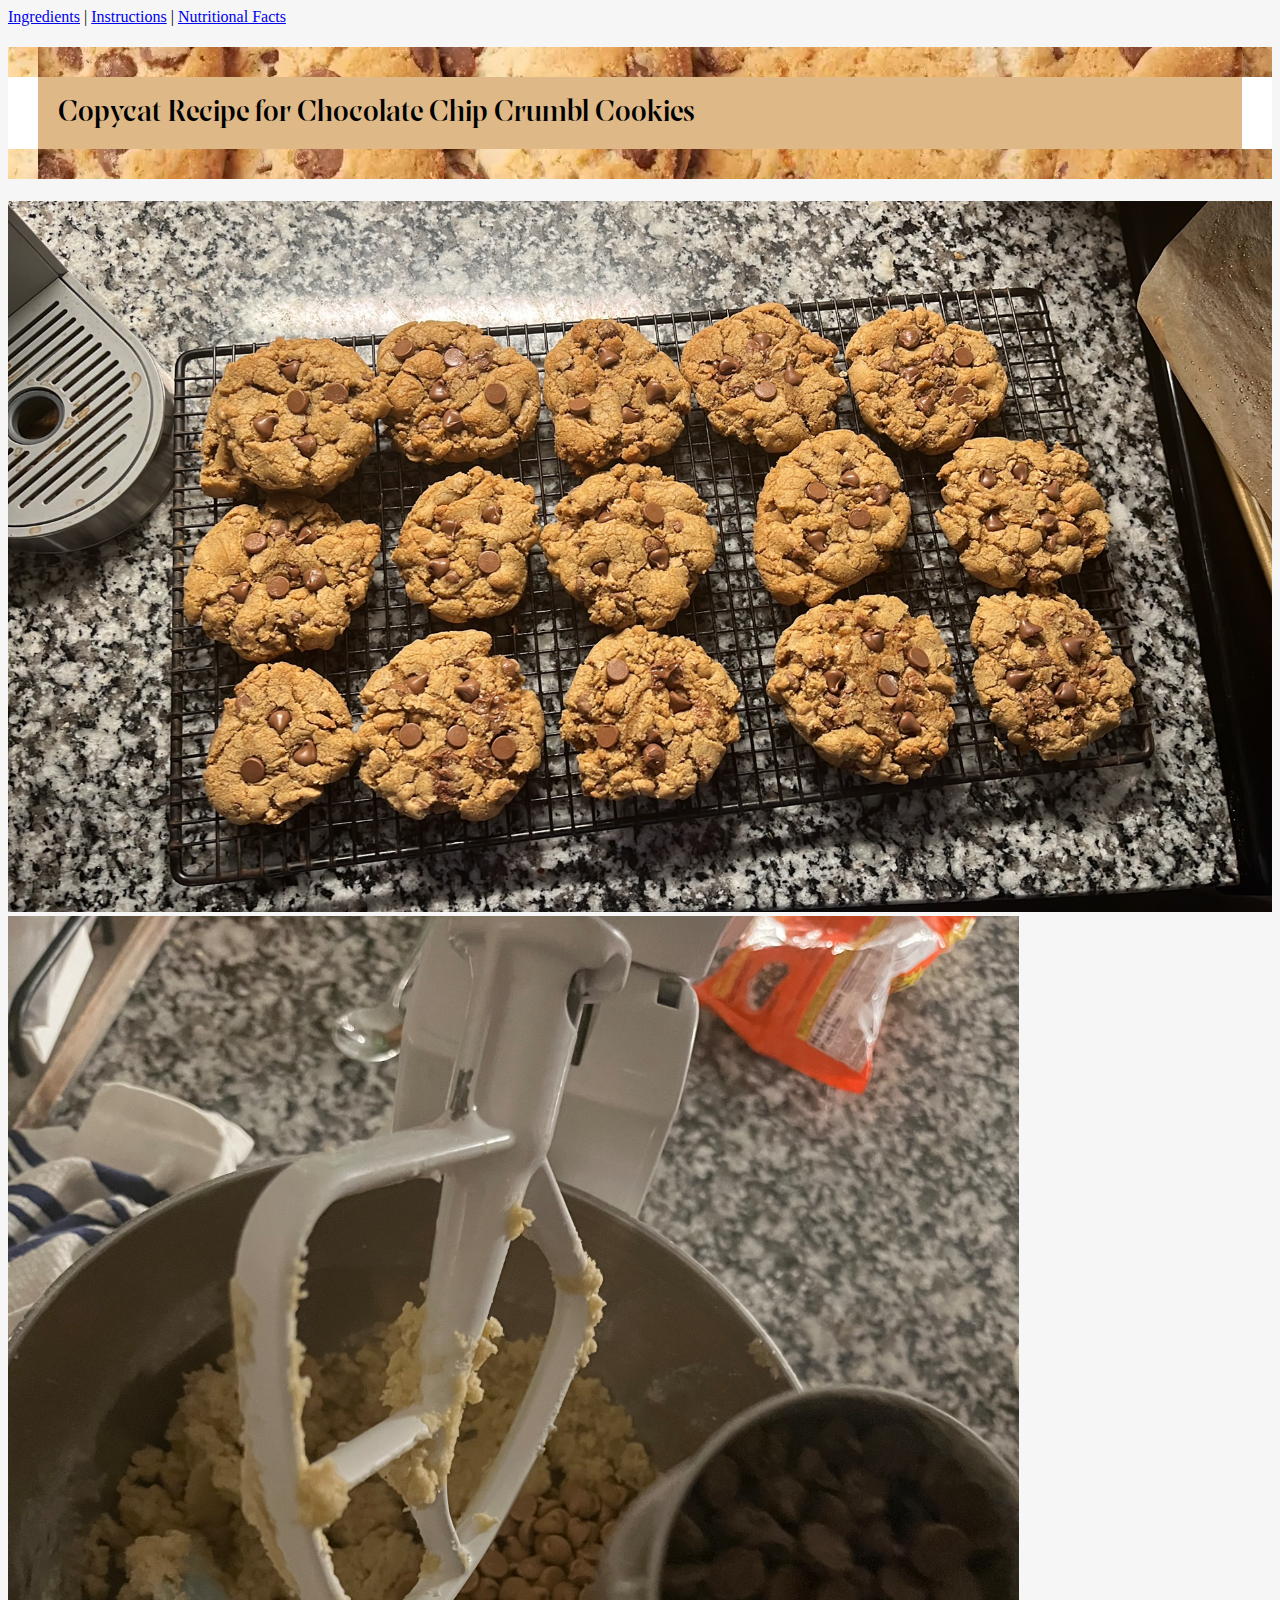
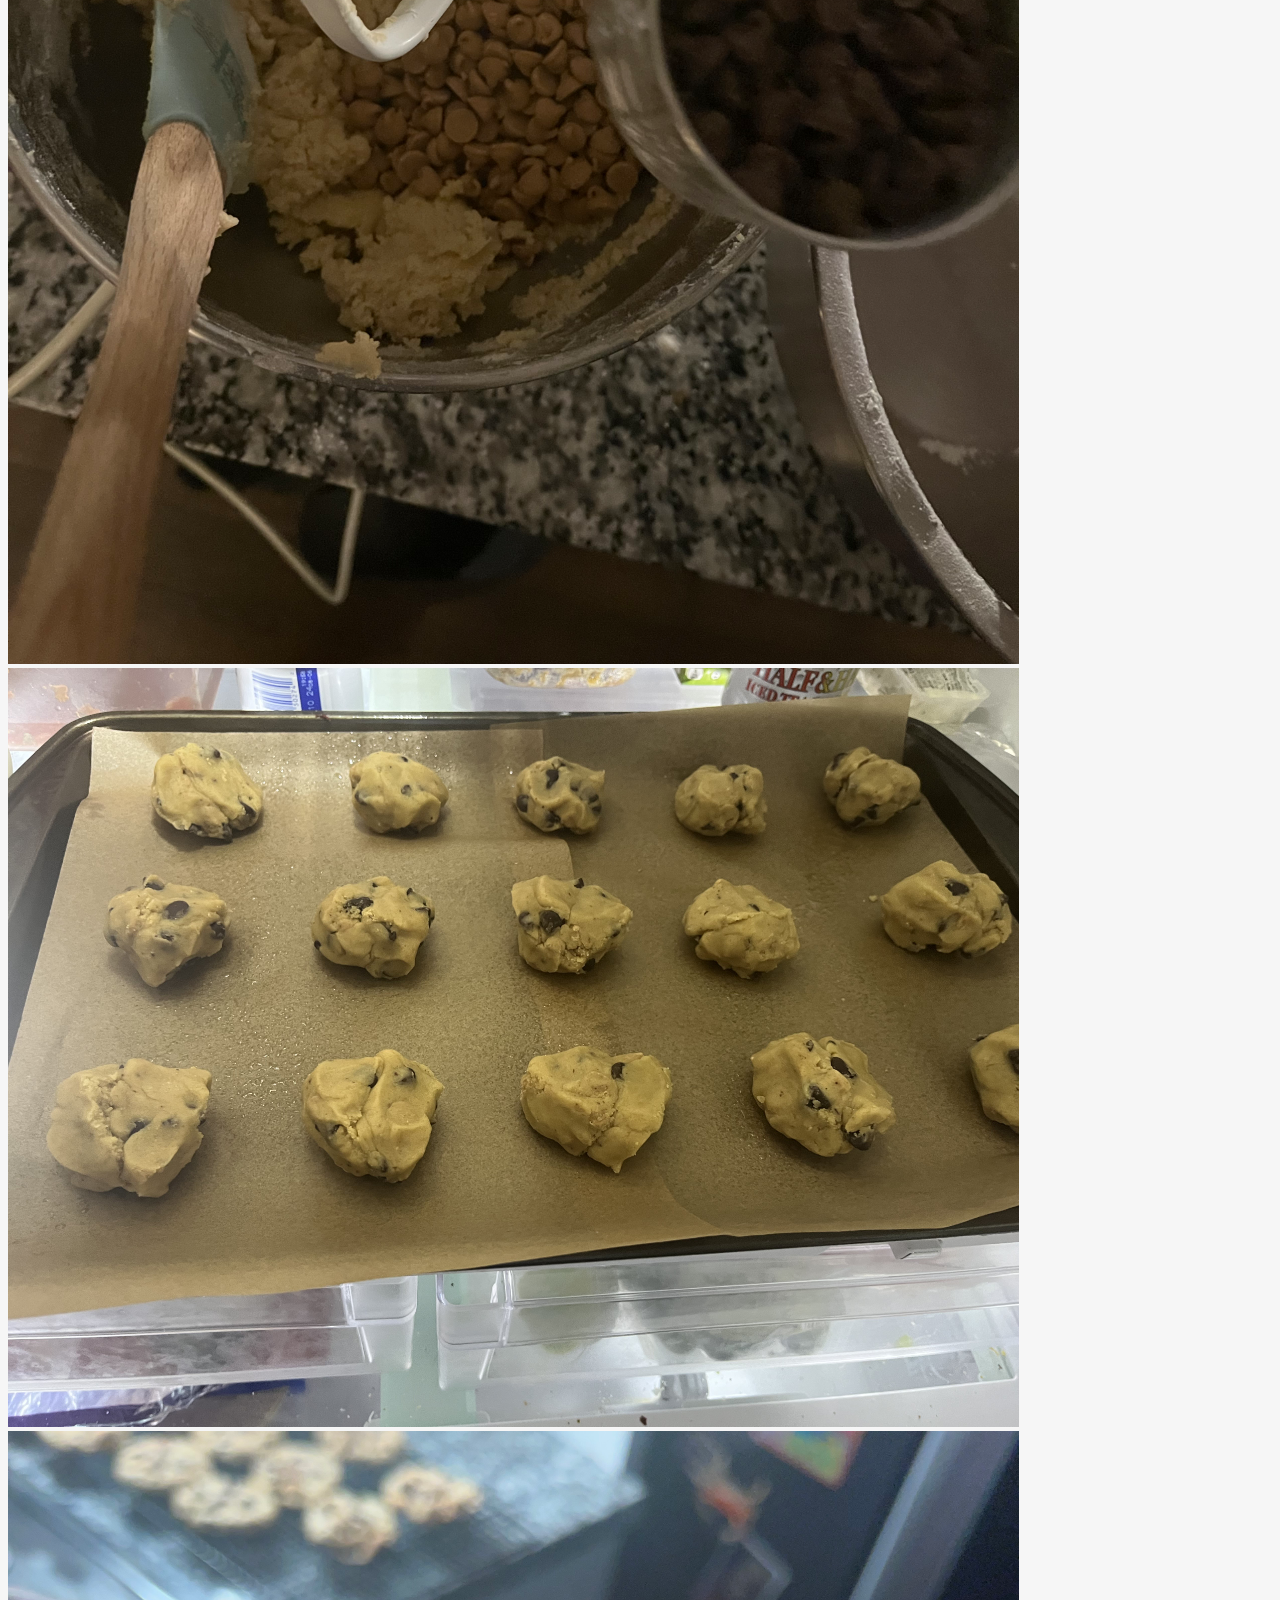
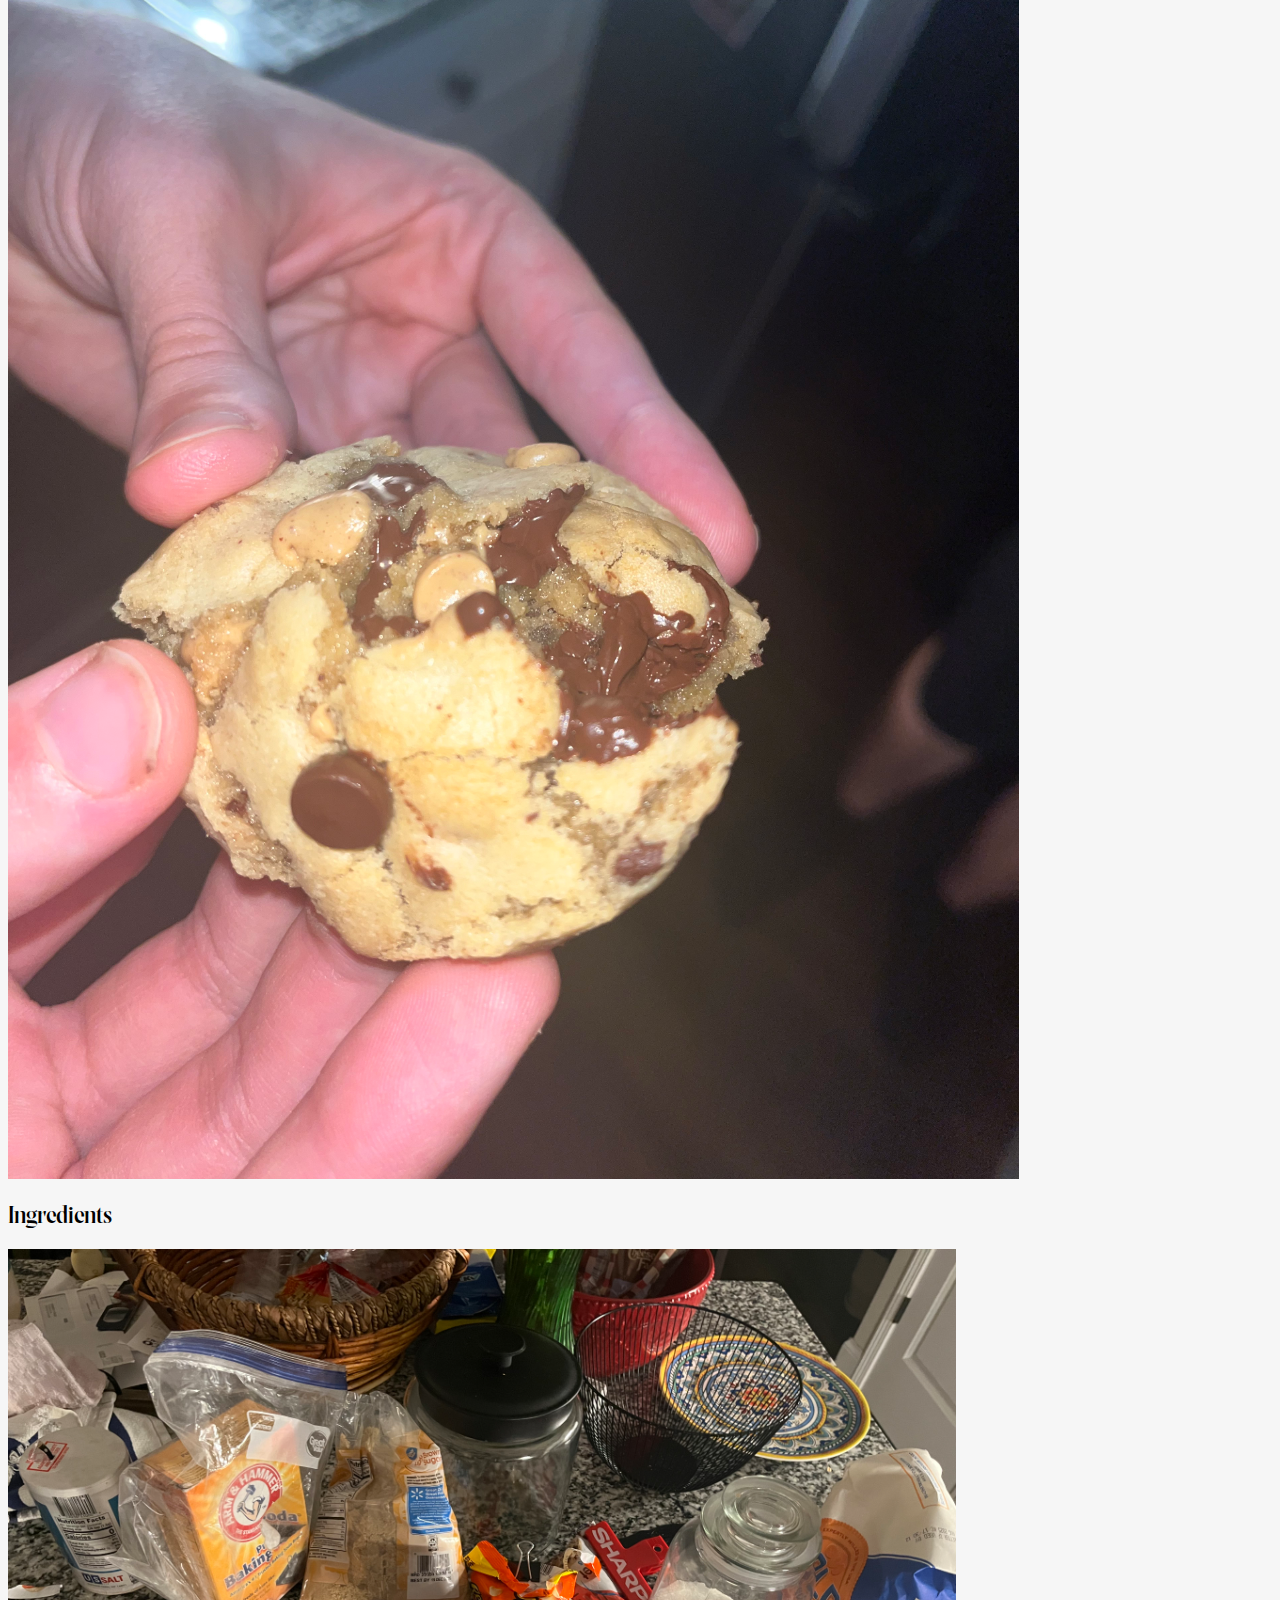
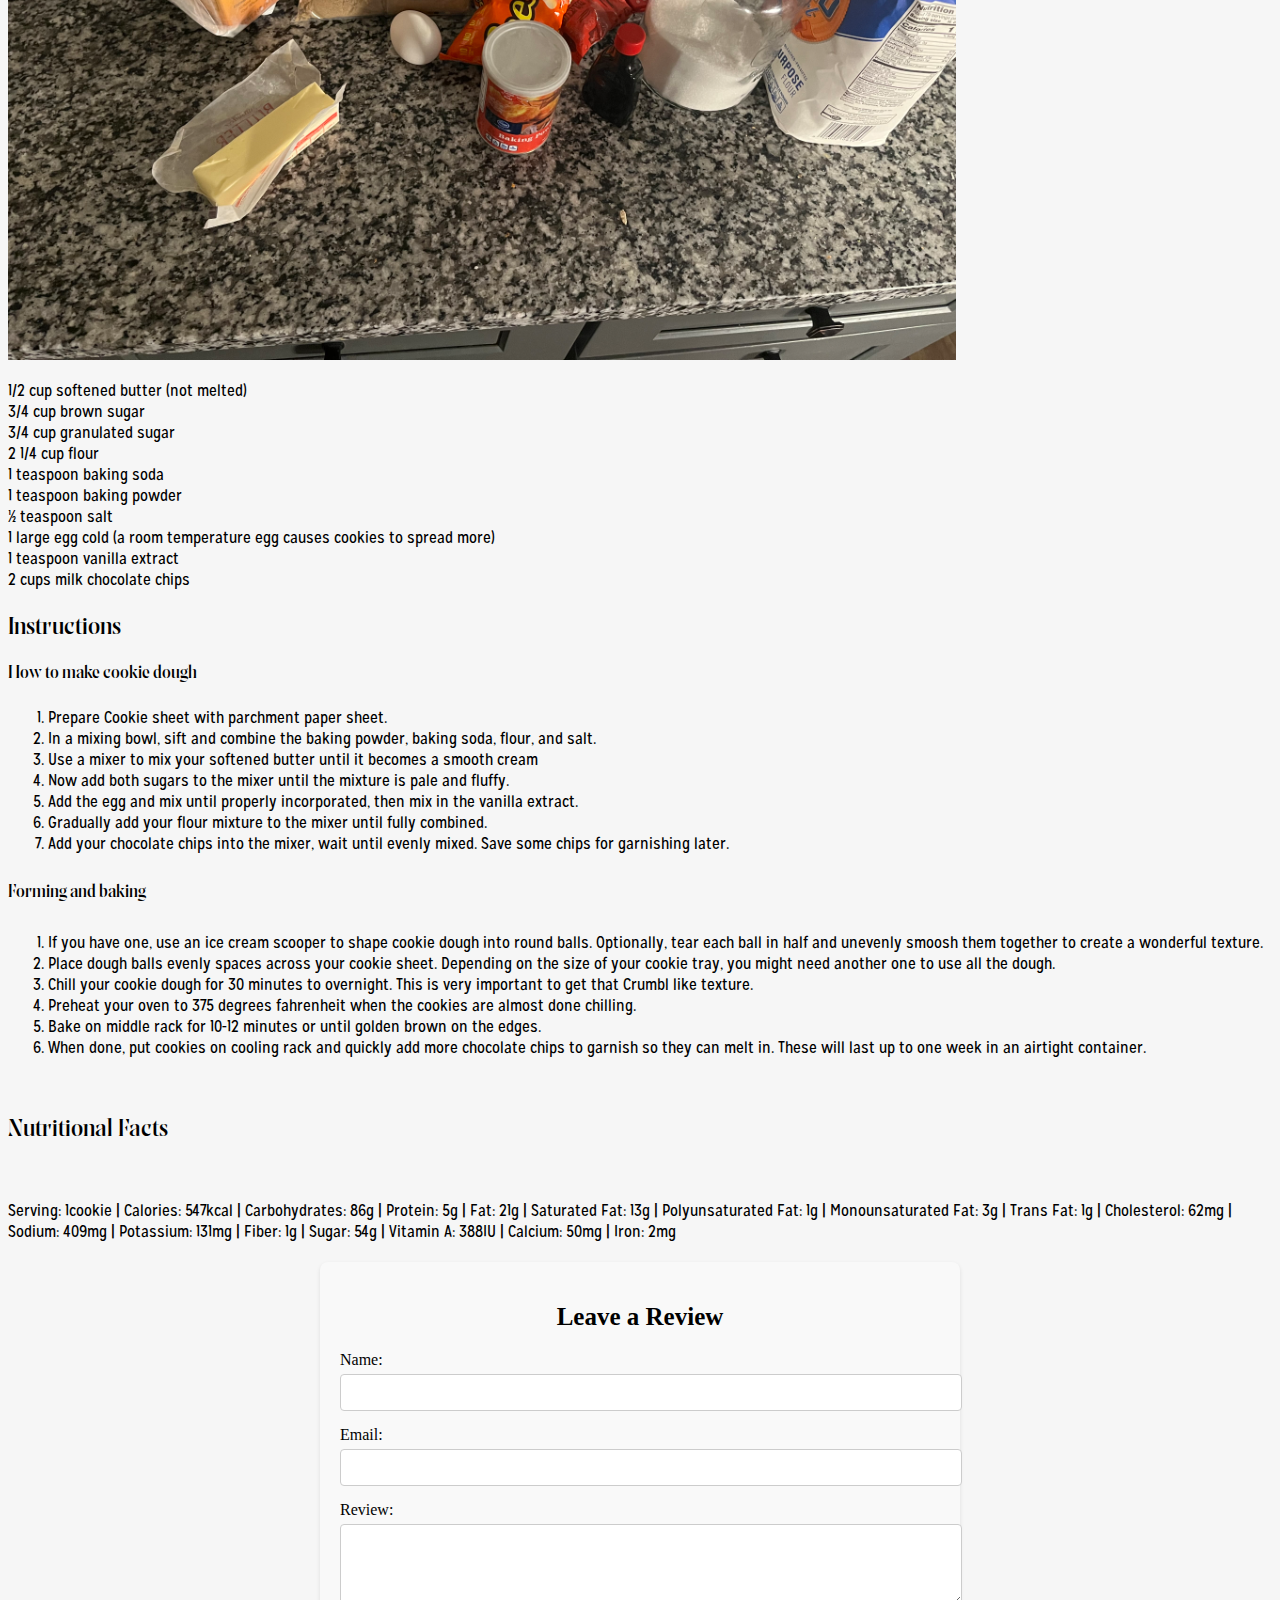
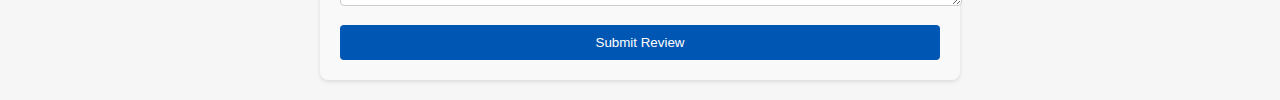
<file: Portfolio.html>
<!DOCTYPE html> 
<html>
<head>
    <link rel="stylesheet" href="stylesheets.css">
<title>Copycat Crumbl Chocolate Chip Cookies Recipe</title>
</head>
<body>
    <div class="menu">
        <a href="#ingredients">Ingredients</a> |
        <a href="#instructions">Instructions</a> |
        <a href="#nutrition">Nutritional Facts</a>
    </div>
<h1 class="cookie-border" style="font-family: 'Prospectus Pro', sans-serif;">
    <span>Copycat Recipe for Chocolate Chip Crumbl Cookies</span>
</h1>
</h1> 
<img src="Cookies.jpg.JPG" alt="Chocolate Chip Cookies" style="width:100%;">
<img src="cookiemixing.jpg" alt="Cookie Mixing" style="width: 80%;">
<img src="cookietray.jpg" alt="Cookie Tray" style="width: 80%">
<img src="cookieopen.jpg" alt="Open Cookie" style="width: 80%">
<h2 id="ingredients" style="font-family: 'Prospectus Pro', sans-serif;">Ingredients</h2> 
<img src="cookieingredients.jpg" alt="Cookie Ingredients" style="width:75%">
    <ul id="ingredientsList" style="font-family: 'Mission Gothic';"></ul>
        <li>
            <span class="imperial">1/2 cup softened butter (not melted)</span>
            <span class="metric hidden">113g softened butter (not melted)</span>
        </li>
        <li>
            <span class="imperial">3/4 cup brown sugar</span>
            <span class="metric hidden">146g brown sugar</span>
        </li>
        <li>
            <span class="imperial">3/4 cup granulated sugar</span>
            <span class="metric hidden">150g granulated sugar</span>
        </li>
        <li>
            <span class="imperial">2 1/4 cup flour</span>
            <span class="metric hidden">282g flour</span>
        </li>
        <li>
            <span class="imperial">1 teaspoon baking soda</span>
            <span class="metric hidden">5 ml baking soda</span>
        </li>
        <li>
            <span class="imperial">1 teaspoon baking powder</span>
            <span class="metric hidden">5 ml baking powder</span>
        </li>
        <li>
            <span class="imperial">½ teaspoon salt</span>
            <span class="metric hidden">2.5ml salt</span>
        </li>
        <li>
            <span class="imperial">1 large egg cold (a room temperature egg causes cookies to spread more)</span>
        </li>
        <li>
            <span class="imperial">1 teaspoon vanilla extract</span>
            <span class="metric hidden">5 ml vanilla extract</span>
        </li>
        <li>
            <span class="imperial">2 cups milk chocolate chips</span>
            <span class="metric hidden">340g milk chocolate chips</span>
        </li>
</ul>
<h3 id="instructions" style="font-family: 'Prospectus Pro', sans-serif;">Instructions</h3>
<h4 style="font-family: 'Prospectus Pro', sans-serif;">How to make cookie dough</h4>
<ol style="font-family: 'Mission Gothic';">
    <li>Prepare Cookie sheet with parchment paper sheet.</li>
    <li>In a mixing bowl, sift and combine the baking powder, baking soda, flour, and salt.</li>
    <li>Use a mixer to mix your softened butter until it becomes a smooth cream
    <li>Now add both sugars to the mixer until the mixture is pale and fluffy.</li>
    <li>Add the egg and mix until properly incorporated, then mix in the vanilla extract.</li>
    <li>Gradually add your flour mixture to the mixer until fully combined.</li>
    <li>Add your chocolate chips into the mixer, wait until evenly mixed.  Save some chips for garnishing later.</li>
</ol>
<h5 style="font-family: 'Prospectus Pro', sans-serif;">Forming and baking</h5>
<ol style="font-family: 'Mission Gothic';">
    <li>If you have one, use an ice cream scooper to shape cookie dough into round balls.  Optionally, tear each ball in half and unevenly smoosh them together to create a wonderful texture.</li>
    <li>Place dough balls evenly spaces across your cookie sheet.  Depending on the size of your cookie tray, you might need another one to use all the dough.</li>
    <li>Chill your cookie dough for 30 minutes to overnight. This is very important to get that Crumbl like texture.</li>
    <li>Preheat your oven to 375 degrees fahrenheit when the cookies are almost done chilling.</li>
    <li>Bake on middle rack for 10-12 minutes or until golden brown on the edges.</li>
    <li>When done, put cookies on cooling rack and quickly add more chocolate chips to garnish so they can melt in. These will last up to one week in an airtight container.</li>
</ol>
<h6 id="nutrition" style="font-family: 'Prospectus Pro', sans-serif;">Nutritional Facts</h6>
<p style="font-family: 'Mission Gothic';">Serving: 1cookie | Calories: 547kcal | Carbohydrates: 86g | Protein: 5g | Fat: 21g | Saturated Fat: 13g | Polyunsaturated Fat: 1g |
 Monounsaturated Fat: 3g | Trans Fat: 1g | Cholesterol: 62mg | Sodium: 409mg | Potassium: 131mg | Fiber: 1g | Sugar: 54g | Vitamin A: 388IU | Calcium: 50mg | Iron: 2mg</p>
<script src="formHandler.js"></script>
</body>
<div class="review-form-container">
    <h2>Leave a Review</h2>
    <form id="reviewForm">
        <div class="form-group">
            <label for="userName">Name:</label>
            <input type="text" id="userName" name="userName" required>
        </div>
        <div class="form-group">
            <label for="userEmail">Email:</label>
            <input type="email" id="userEmail" name="userEmail" required>
        </div>
        <div class="form-group">
            <label for="userReview">Review:</label>
            <textarea id="userReview" name="userReview" rows="4" required></textarea>
        </div>
        <button type="submit">Submit Review</button>
    </form>
</div>
</html>
</file>
<file: stylesheets.css>
@font-face {
    font-family: 'Prospectus Pro';
    src: url('ProspectusProXLDEMO-SemiBold.woff') format('woff');
    font-weight: 600; 
}

@font-face {
    font-family: 'Mission Gothic';
    src: url('Mission Gothic Regular.otf') format('opentype'); 
    font-weight: normal; 
}
.cookie-border {
    border-width: 30px; 
    border-style: solid; 
    border-image: url('cookie-border.png') 30 repeat; 
    padding: 20px; 
    background: burlywood; 
    box-sizing: border-box; 
}

.cookie-border h1 {
    margin: 0; 
}

.cookie-border h1 span {
        border: 5px solid burlywood;
        padding: 10px;
        background: white; 
    }
body {
    background: rgba(245, 245, 245, 0.89); 
}
h2, h3, h6 {
    font-size: 25px; 
}
h4,h5 {
    font-size:  18px; 
}
.metric, .imperial {
    font-family: 'Mission Gothic', sans-serif !important;
}
#ingredientsList li, #ingredientsList li .metric, #ingredientsList li .imperial {
    font-family: 'Mission Gothic', sans-serif;
}
.metric {
    display: none;
}

.hidden {
    display: none;
}

li:hover .metric {
    display: inline;
    background-color: burlywood; 
}

li:hover .imperial {
    display: none;
}

.review-form-container {
    max-width: 600px;
    margin: 20px auto;
    padding: 20px;
    background-color: #f9f9f9;
    border-radius: 8px;
    box-shadow: 0 2px 4px rgba(0,0,0,0.1);
}

.review-form-container h2 {
    margin-bottom: 20px;
    text-align: center;
}

.form-group {
    margin-bottom: 15px;
}

.form-group label {
    display: block;
    margin-bottom: 5px;
}

.form-group input[type="text"],
.form-group input[type="email"],
.form-group textarea {
    width: 100%;
    padding: 10px;
    border: 1px solid #ccc;
    border-radius: 4px;
}

button[type="submit"] {
    display: block;
    width: 100%;
    padding: 10px;
    background-color: #0056b3;
    color: white;
    border: none;
    border-radius: 4px;
    cursor: pointer;
}

button[type="submit"]:hover {
    background-color: #004494;
}
</file>
